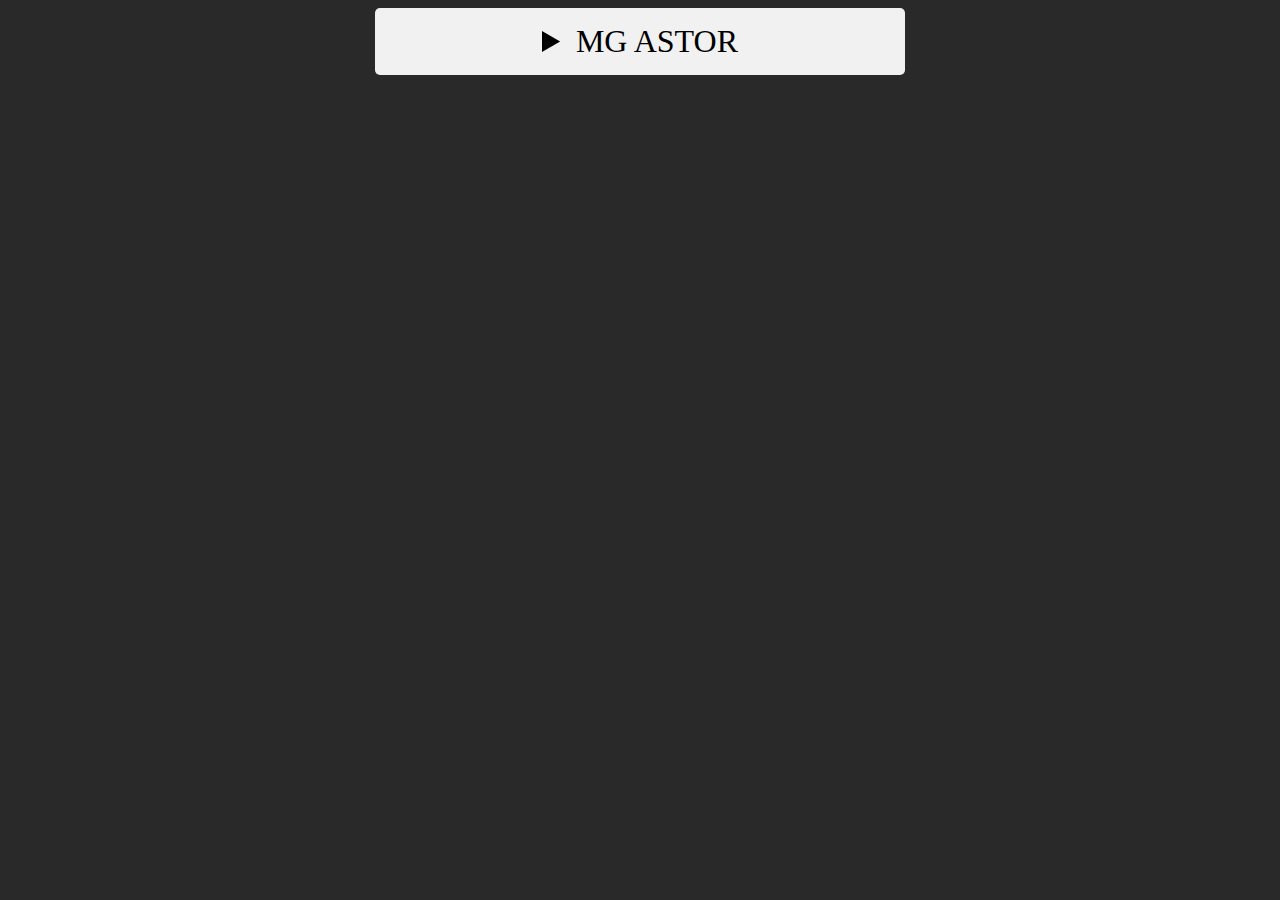
<file: astor.html>
<!DOCTYPE html>
<html lang="en">
<head>
    <meta charset="UTF-8">
    <meta name="viewport" content="width=device-width, initial-scale=1.0">
    <title>Astor</title>
    <link rel="stylesheet" href="style.css">
</head>
<body>
    <details id="vehicle"> <summary id="main" >MG ASTOR</summary>
        <details>
         <summary id="seats">Manual Transmission</summary>
        
         <details id="sub">
     
             <summary id="sub">Sprint 1.5L Petrol MT</summary>
             <table><tr>
                 <th>Ex.Showroom Price</th> <th>9,98,000</th></tr>
                 <tr><th>TCS (1%of Ex·Showroom Price)</th>  <th>0</th></tr>
                  <tr><th>Road Tax</th> <th>1,34,740</th></tr>
                 <tr> <th>Fastag Charges</th> <th>700</th></tr>
                 <tr><th>one Year Insurance (Secure elite)</th><th>46238</th></tr>
                 <tr><th>Essential Kit</th> <th>11750</th></tr>
                 <tr><th>Value added service charges </th><th> 15500</th></tr>
                 <tr><th>On Road Price </th> <th>12,06,928</th></tr>
                 </table>
             
         </details>
         <br>
         <details id="sub">
             <summary id="sub">Shine 1.5L Petrol MT</summary>
             <table><tr>
                 <th>Ex.Showroom Price</th> <th>11,79,800</th></tr>
                 <tr><th>TCS (1%of Ex·Showroom Price)</th>  <th>11,798</th></tr>
                  <tr><th>Road Tax</th> <th>1,81,970</th></tr>
                 <tr> <th>Fastag Charges</th> <th>700</th></tr>
                 <tr><th>One Year Insurance (Secure elite)</th><th>51,707</th></tr>
                 <tr><th>Essential Kit</th> <th>11750</th></tr>
                 <tr><th>Value added service charges </th><th> 15500</th></tr>
                 <tr><th>On Road Price </th> <th>14,53,225</th></tr>
                 </table>
            
         </details> <br>
         <details id="sub">
             <summary id="sub">Select 1.5L Petrol MT</summary>
             <table><tr>
             <th>Ex.Showroom Price</th> <th>13,10,800</th></tr>
             <tr><th>TCS (1%of Ex·Showroom Price)</th>  <th>13108</th></tr>
              <tr><th>Road Tax</th> <th>2,01,620</th></tr>
             <tr> <th>Fastag Charges</th> <th>700</th></tr>
             <tr><th>One Year insurance (Secure elite)</th><th>55649</th></tr>
             <tr><th>Essential Kit</th> <th>11750</th></tr>
             <tr><th>Value added service charges </th><th> 15500</th></tr>
             <tr><th>On Road Price </th> <th>16,09,127</th></tr>
             </table>
     </details>
     <br>
     <details id="sub">
         <summary id="sub">Sharp Pro 1.5L Petrol MT</summary>
         <table>
             <tr>
                 <th>Ex.Showroom Price</th>
                 <th>14,75,800</th>
             
             </tr>
             <tr>
                 <th>TCS (1% of Ex·Showroom Price)</th>
                 <th>14,758</th>
             
             </tr>
             <tr>
                 <th>Road Tax</th>
                 <th>2,26,370</th>
             </tr>
             <tr>
                 <th>
                  Fastag Charges
                 </th>
                 <th>700</th>
             </tr>
             <tr>
                 <th>One Year Insurance (Secure elite)</th>
                 <th>60,615</th>
             </tr>
             <tr>
                 <th>Essential Kit</th>
                 <th>11,750</th>
             </tr>
             <tr>
                 <th> Value added service charges </th>
                 <th>15,500</th>
             </tr>
             <tr>
                 <th>On Road Price</th>
                 <th>18,05,493</th>
             </tr>
         </table>
         </details><br>
         
     <details id="sub">
         <summary id="sub">Sharp Pro 1.5L Petrol MT DT</summary>
         <table><tr>
         <th>Ex.Showroom Price</th> <th>14,95,800</th></tr>
         <tr><th>TCS (1%of Ex·Showroom Price)</th>  <th>14,958</th></tr>
          <tr><th>Road Tax</th> <th>2,29,370</th></tr>
         <tr> <th>Fastag Charges</th> <th>700</th></tr>
         <tr><th>One Year insurance (Secure elite)</th><th>61,215</th></tr>
         <tr><th>Essential Kit</th> <th>11750</th></tr>
         <tr><th>Value added service charges </th><th> 15500</th></tr>
         <tr><th>On Road Price </th> <th>18,29,293</th></tr>
         </table>
     </details>
     
         </details><br>
         <details>
             <summary id="seats">CVT</summary>
             <details id="ptrmt">
                 <summary id="sub">Select 1.5L Petrol CVT</summary>
                 <table><tr>
                     <th>Ex.Showroom Price</th> <th>14,11,800</th></tr>
                     <tr><th>TCS (1% of Ex·Showroom Price)</th>  <th>14,118</th></tr>
                      <tr><th>Road Tax</th> <th>2,16,770</th></tr>
                     <tr> <th>Fastag Charges</th> <th>700</th></tr>
                     <tr><th>One Year Insurance (Secure elite)</th><th>58,689</th></tr>
                     <tr><th>Essential Kit</th> <th>11750</th></tr>
                     <tr><th>Value added Service Charges</th><th>15500</th></tr>
                     <tr><th>On Road Price</th> <th>17,29,327</th></tr>
             </table>
             </details> <br>
            
         <details id="sub">
             <summary id="sub">Sharp Pro 1.5L Petrol CVT</summary>
             <table><tr>
                 <th>Ex.Showroom Price</th> <th>15,99,800</th></tr>
                 <tr><th>TCS (1% of Ex·Showroom Price)</th>  <th>15,998</th></tr>
                  <tr><th>Road Tax</th> <th>2,76,966</th></tr>
                 <tr> <th>Fastag Charges</th> <th>700</th></tr>
                 <tr><th>One Year Insurance (Secure elite)</th><th>64,342</th></tr>
                 <tr><th>Essential Kit</th> <th>11,750</th></tr>
                 <tr><th>Value added Service Charges</th><th>15,500</th></tr>
                 <tr><th>On Road Price</th> <th>19,85,056</th></tr>
                 </table>
         </details><br>
         <details id="sub">
             <summary id="sub">Sharp Pro 1.5L Petrol CVT DT</summary>
             <table><tr>
                 <th>Ex.Showroom Price</th> <th>16,19,800</th></tr>
                 <tr><th>TCS (1% of Ex·Showroom Price)</th>  <th>16,198</th></tr>
                  <tr><th>Road Tax</th> <th>2,80,366</th></tr>
                 <tr> <th>Fastag Charges</th> <th>700</th></tr>
                 <tr><th>One Year Insurance (Secure elite)</th><th>64,944</th></tr>
                 <tr><th>Essential Kit</th> <th>11,750</th></tr>
                 <tr><th>Value added Service Charges</th><th>15,500</th></tr>
                 <tr><th>On Road Price</th> <th>20,09,258</th></tr>
                 </table>
         </details> <br>
         <details id="sub">
             <summary id="sub">Savvy Pro 1.5L Petrol CVT</summary>
             <table><tr>
                 <th>Ex.Showroom Price</th> <th>16,94,800</th></tr>
                 <tr><th>TCS (1% of Ex·Showroom Price)</th>  <th>16,948</th></tr>
                  <tr><th>Road Tax</th> <th>2,93,116</th></tr>
                 <tr> <th>Fastag Charges</th> <th>700</th></tr>
                 <tr><th>One Year Insurance (Secure elite)</th><th>67,097</th></tr>
                 <tr><th>Essential Kit</th> <th>11,750</th></tr>
                 <tr><th>Value added Service Charges</th><th>15,500</th></tr>
                 <tr><th>On Road Price</th> <th>20,99,911</th></tr>
                 </table>
         </details> <br>
         <details id="sub">
             <summary id="sub">Savvy Pro 1.5L Petrol CVT DT</summary>
             <table><tr>
                 <th>Ex.Showroom Price</th> <th>17,14,800</th></tr>
                 <tr><th>TCS (1% of Ex·Showroom Price)</th>  <th>17,148</th></tr>
                  <tr><th>Road Tax</th> <th>2,96,516</th></tr>
                 <tr> <th>Fastag Charges</th> <th>700</th></tr>
                 <tr><th>One Year Insurance (Secure elite)</th><th>67,523</th></tr>
                 <tr><th>Essential Kit</th> <th>11,750</th></tr>
                 <tr><th>Value added Service Charges</th><th>15,500</th></tr>
                 <tr><th>On Road Price</th> <th>21,23,937</th></tr>
                 </table>
         </details> <br>
         <details id="sub">
             <summary id="sub">Savvy Pro Red Interior 1.5L Petrol CVT</summary>
             <table><tr>
                 <th>Ex.Showroom Price</th> <th>17,04,800</th></tr>
                 <tr><th>TCS (1% of Ex·Showroom Price)</th>  <th>17,048</th></tr>
                  <tr><th>Road Tax</th> <th>2,94,816</th></tr>
                 <tr> <th>Fastag Charges</th> <th>700</th></tr>
                 <tr><th>One Year Insurance (Secure elite)</th><th>67,203</th></tr>
                 <tr><th>Essential Kit</th> <th>11,750</th></tr>
                 <tr><th>Value added Service Charges</th><th>15,500</th></tr>
                 <tr><th>On Road Price</th> <th>21,11,817</th></tr>
                 </table>
         </details> <br>
         <details id="sub">
             <summary id="sub">Savvy Pro Red Interior 1.5L Petrol CVT DT</summary>
             <table><tr>
                 <th>Ex.Showroom Price</th> <th>17,24,800</th></tr>
                 <tr><th>TCS (1% of Ex·Showroom Price)</th>  <th>17,248</th></tr>
                  <tr><th>Road Tax</th> <th>2,98,216</th></tr>
                 <tr> <th>Fastag Charges</th> <th>700</th></tr>
                 <tr><th>One Year Insurance (Secure elite)</th><th>68,103</th></tr>
                 <tr><th>Essential Kit</th> <th>11,750</th></tr>
                 <tr><th>Value added Service Charges</th><th>15,500</th></tr>
                 <tr><th>On Road Price</th> <th>21,36,317</th></tr>
                 </table>
         </details> <br>
         
     </details>   
    </details>
   
</body>
</html>
</file>
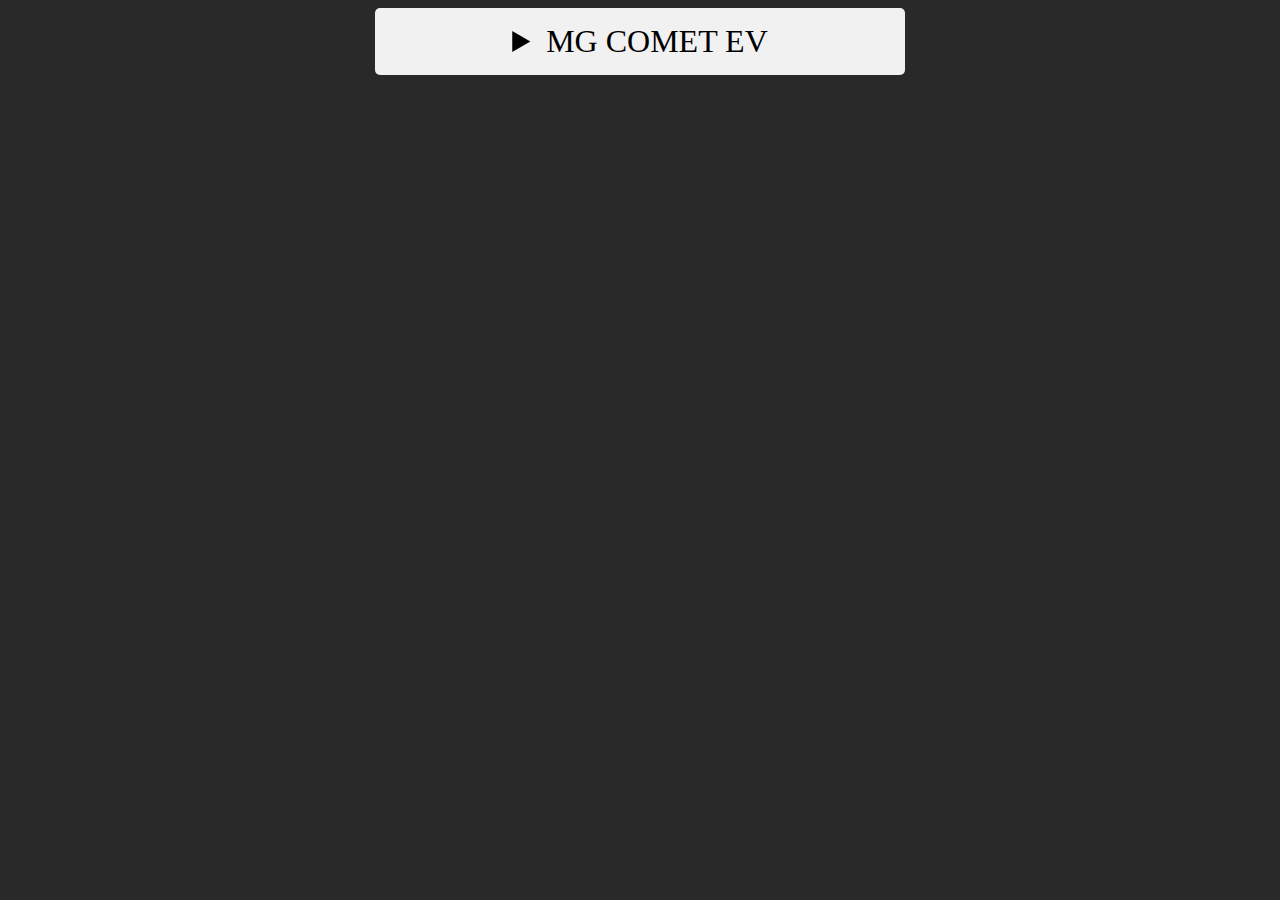
<file: comet.html>
<!DOCTYPE html>
<html lang="en">
<head>
    <meta charset="UTF-8">
    <meta name="viewport" content="width=device-width, initial-scale=1.0">
    <title>Comet</title>
    <link rel="stylesheet" href="style.css">
</head>
<body>
    <details id="vehicle"> 
        <summary id="main">MG COMET EV</summary>
        <details>
            <summary id="seats">Comet.Ev</summary>
            
            <details id="sub">
                <summary id="sub">Executive</summary>
                <table>
                    <tr><th>Ex.Showroom Price</th> <th>6,98,800</th></tr>
                    <tr><th>TCS (1% of Ex·Showroom Price)</th>  <th>0</th></tr>
                    <tr><th>Road Tax</th> <th>39,940</th></tr>
                    <tr> <th>Fastag Charges</th> <th>700</th></tr>
                    <tr><th>One Year Insurance (Secure elite)</th><th>47,138</th></tr>
                    <tr><th>Essential Kit</th> <th>12,500</th></tr>
                    <tr><th>Value added service charges </th><th> 12,500</th></tr>
                    <tr><th>On Road Price </th> <th>8,11,578</th></tr>
                </table>
            </details>
            
            <details id="sub">
                <summary id="sub">Excite</summary>
                <table>
                    <tr><th>Ex.Showroom Price</th> <th>7,98,000</th></tr>
                    <tr><th>TCS (1% of Ex·Showroom Price)</th>  <th>0</th></tr>
                    <tr><th>Road Tax</th> <th>44,900</th></tr>
                    <tr> <th>Fastag Charges</th> <th>700</th></tr>
                    <tr><th>One Year Insurance (Secure elite)</th><th>51,356</th></tr>
                    <tr><th>Essential Kit</th> <th>12,500</th></tr>
                    <tr><th>Value added service charges </th><th> 12,500</th></tr>
                    <tr><th>On Road Price </th> <th>9,19,956</th></tr>
                </table>
            </details>
            
            <details id="sub">
                <summary id="sub">Excite FC</summary>
                <table>
                    <tr><th>Ex.Showroom Price</th> <th>8,44,800</th></tr>
                    <tr><th>TCS (1% of Ex·Showroom Price)</th>  <th>0</th></tr>
                    <tr><th>Road Tax</th> <th>47,240</th></tr>
                    <tr> <th>Fastag Charges</th> <th>700</th></tr>
                    <tr><th>One Year Insurance (Secure elite)</th><th>54,600</th></tr>
                    <tr><th>Essential Kit</th> <th>12,500</th></tr>
                    <tr><th>Value added service charges </th><th> 12,500</th></tr>
                    <tr><th>On Road Price </th> <th>9,72,340</th></tr>
                </table>
            </details>
            
            <details id="sub">
                <summary id="sub">Exclusive</summary>
                <table>
                    <tr><th>Ex.Showroom Price</th> <th>8,99,800</th></tr>
                    <tr><th>TCS (1% of Ex·Showroom Price)</th>  <th>0</th></tr>
                    <tr><th>Road Tax</th> <th>49,990</th></tr>
                    <tr> <th>Fastag Charges</th> <th>700</th></tr>
                    <tr><th>One Year Insurance (Secure elite)</th><th>57,234</th></tr>
                    <tr><th>Essential Kit</th> <th>12,500</th></tr>
                    <tr><th>Value added service charges </th><th> 12,500</th></tr>
                    <tr><th>On Road Price </th> <th>10,32,724</th></tr>
                </table>
            </details>
            
            <details id="sub">
                <summary id="sub">Exclusive DT</summary>
                <table>
                    <tr><th>Ex.Showroom Price</th> <th>9,19,800</th></tr>
                    <tr><th>TCS (1% of Ex·Showroom Price)</th>  <th>0</th></tr>
                    <tr><th>Road Tax</th> <th>50,990</th></tr>
                    <tr> <th>Fastag Charges</th> <th>700</th></tr>
                    <tr><th>One Year Insurance (Secure elite)</th><th>58,193</th></tr>
                    <tr><th>Essential Kit</th> <th>12,500</th></tr>
                    <tr><th>Value added service charges </th><th> 12,500</th></tr>
                    <tr><th>On Road Price </th> <th>10,54,683</th></tr>
                </table>
            </details>
            
            <details id="sub">
                <summary id="sub">Exclusive FC</summary>
                <table>
                    <tr><th>Ex.Showroom Price</th> <th>9,36,800</th></tr>
                    <tr><th>TCS (1% of Ex·Showroom Price)</th>  <th>0</th></tr>
                    <tr><th>Road Tax</th> <th>51,840</th></tr>
                    <tr> <th>Fastag Charges</th> <th>700</th></tr>
                    <tr><th>One Year Insurance (Secure elite)</th><th>59,004</th></tr>
                    <tr><th>Essential Kit</th> <th>12,500</th></tr>
                    <tr><th>Value added service charges </th><th> 12,500</th></tr>
                    <tr><th>On Road Price </th> <th>10,73,344</th></tr>
                </table>
            </details>
            
            <details id="sub">
                <summary id="sub">Exclusive FC DT</summary>
                <table>
                    <tr><th>Ex.Showroom Price</th> <th>9,56,800</th></tr>
                    <tr><th>TCS (1% of Ex·Showroom Price)</th>  <th>0</th></tr>
                    <tr><th>Road Tax</th> <th>52,840</th></tr>
                    <tr> <th>Fastag Charges</th> <th>700</th></tr>
                    <tr><th>One Year Insurance (Secure elite)</th><th>59,431</th></tr>
                    <tr><th>Essential Kit</th> <th>12,500</th></tr>
                    <tr><th>Value added service charges </th><th> 12,500</th></tr>
                    <tr><th>On Road Price </th> <th>10,94,771</th></tr>
                </table>
            </details>
            
        </details>
    </details>
    
</body>
</html>
</file>
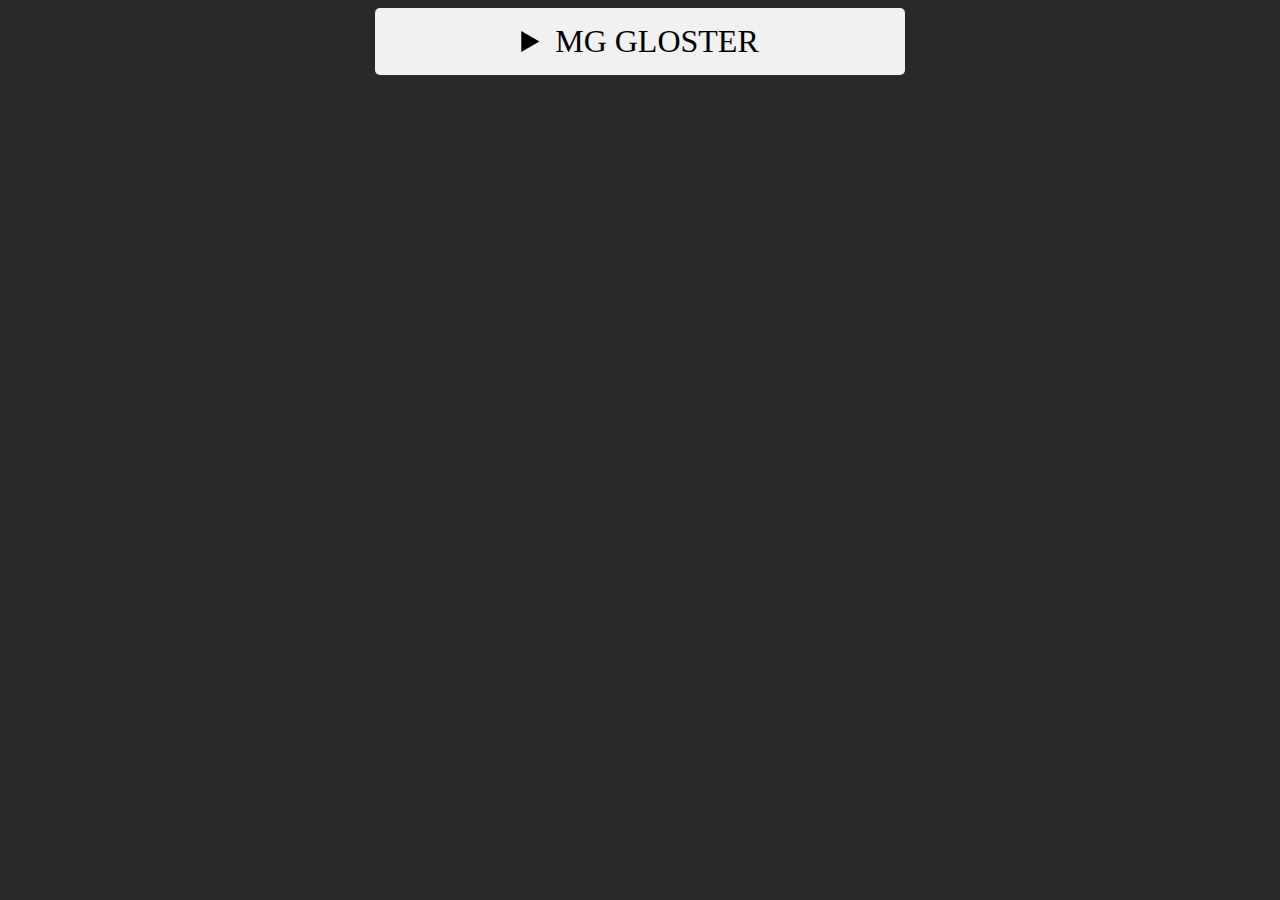
<file: gloster.html>
<!DOCTYPE html>
<html lang="en">
<head>
    <meta charset="UTF-8">
    <meta name="viewport" content="width=device-width, initial-scale=1.0">
    <title>Gloster</title>
    <link rel="stylesheet" href="style.css">
</head>
<body>
    <details id="vehicle">
        <summary id="main">MG GLOSTER</summary>
        <details>
            <summary id="seats">2WD RDE</summary>
            <details id="sub">
                <summary id="sub">Sharp 7S</summary>
                <table>
                    <tr><th>Ex. Showroom Price</th><th>38,79,800</th></tr>
                    <tr><th>TCS (1% of Ex. Showroom Price)</th><th>38,798</th></tr>
                    <tr><th>Road Tax</th><th>8,58,556</th></tr>
                    <tr><th>Fastag Charges</th><th>700</th></tr>
                    <tr><th>1Yr Insurance (Secure Elite)</th><th>1,29,506</th></tr>
                    <tr><th>Value Added Service Charges</th><th>12,500</th></tr>
                    <tr><th>Essential Kit</th><th>16,816</th></tr>
                    <tr><th>On Road Price</th><th>49,36,676</th></tr>
                    <tr><th>AMC (Classic)</th><th>43,000</th></tr>
                </table>
            </details>
            <details id="sub">
                <summary id="sub">Savvy 6S</summary>
                <table>
                    <tr><th>Ex. Showroom Price</th><th>40,33,800</th></tr>
                    <tr><th>TCS (1% of Ex. Showroom Price)</th><th>40,338</th></tr>
                    <tr><th>Road Tax</th><th>8,92,436</th></tr>
                    <tr><th>Fastag Charges</th><th>700</th></tr>
                    <tr><th>1Yr Insurance (Secure Elite)</th><th>1,32,312</th></tr>
                    <tr><th>Value Added Service Charges</th><th>12,500</th></tr>
                    <tr><th>Essential Kit</th><th>16,816</th></tr>
                    <tr><th>On Road Price</th><th>51,28,902</th></tr>
                    <tr><th>AMC (Classic)</th><th>43,000</th></tr>
                </table>
            </details>
            <details id="sub">
                <summary id="sub">Savvy 7S</summary>
                <table>
                    <tr><th>Ex. Showroom Price</th><th>40,33,800</th></tr>
                    <tr><th>TCS (1% of Ex. Showroom Price)</th><th>40,338</th></tr>
                    <tr><th>Road Tax</th><th>8,92,436</th></tr>
                    <tr><th>Fastag Charges</th><th>700</th></tr>
                    <tr><th>1Yr Insurance (Secure Elite)</th><th>1,33,374</th></tr>
                    <tr><th>Value Added Service Charges</th><th>12,500</th></tr>
                    <tr><th>Essential Kit</th><th>16,816</th></tr>
                    <tr><th>On Road Price</th><th>51,29,964</th></tr>
                    <tr><th>AMC (Classic)</th><th>43,000</th></tr>
                </table>
            </details>
        </details>
        <details>
            <summary id="seats">4WD RDE</summary>
            <details id="sub">
                <summary id="sub">Savvy 6S</summary>
                <table>
                    <tr><th>Ex. Showroom Price</th><th>43,15,800</th></tr>
                    <tr><th>TCS (1% of Ex. Showroom Price)</th><th>43,158</th></tr>
                    <tr><th>Road Tax</th><th>9,54,476</th></tr>
                    <tr><th>Fastag Charges</th><th>700</th></tr>
                    <tr><th>1Yr Insurance (Secure Elite)</th><th>1,40,273</th></tr>
                    <tr><th>Value Added Service Charges</th><th>12,500</th></tr>
                    <tr><th>Essential Kit</th><th>16,816</th></tr>
                    <tr><th>On Road Price</th><th>54,83,723</th></tr>
                    <tr><th>AMC (Classic)</th><th>43,000</th></tr>
                </table>
            </details>
            <details id="sub">
                <summary id="sub">Savvy 7S</summary>
                <table>
                    <tr><th>Ex. Showroom Price</th><th>43,15,800</th></tr>
                    <tr><th>TCS (1% of Ex. Showroom Price)</th><th>43,158</th></tr>
                    <tr><th>Road Tax</th><th>9,54,476</th></tr>
                    <tr><th>Fastag Charges</th><th>700</th></tr>
                    <tr><th>1Yr Insurance (Secure Elite)</th><th>1,41,335</th></tr>
                    <tr><th>Value Added Service Charges</th><th>12,500</th></tr>
                    <tr><th>Essential Kit</th><th>16,816</th></tr>
                    <tr><th>On Road Price</th><th>54,84,785</th></tr>
                    <tr><th>AMC (Classic)</th><th>43,000</th></tr>
                </table>
            </details>
        </details>
        <details>
            <summary id="seats">Gloster Black Storm Edition</summary>
            <details id="sub">
                <summary id="sub">Diesel 2W Savvy 6S</summary>
                <table>
                    <tr><th>Ex. Showroom Price</th><th>41,04,800</th></tr>
                    <tr><th>TCS (1% of Ex. Showroom Price)</th><th>41,048</th></tr>
                    <tr><th>Road Tax</th><th>9,08,056</th></tr>
                    <tr><th>Fastag Charges</th><th>700</th></tr>
                    <tr><th>1Yr Insurance (Secure Elite)</th><th>1,34,975</th></tr>
                    <tr><th>Value Added Service Charges</th><th>12,500</th></tr>
                    <tr><th>Essential Kit</th><th>16,816</th></tr>
                    <tr><th>On Road Price</th><th>52,18,895</th></tr>
                    <tr><th>AMC (Classic)</th><th>43,000</th></tr>
                </table>
            </details>
            <details id="sub">
                <summary id="sub">Diesel 2W Savvy 7S</summary>
                <table>
                    <tr><th>Ex. Showroom Price</th><th>41,04,800</th></tr>
                    <tr><th>TCS (1% of Ex. Showroom Price)</th><th>41,048</th></tr>
                    <tr><th>Road Tax</th><th>9,08,056</th></tr>
                    <tr><th>Fastag Charges</th><th>700</th></tr>
                    <tr><th>1Yr Insurance (Secure Elite)</th><th>1,36,037</th></tr>
                    <tr><th>Value Added Service Charges</th><th>12,500</th></tr>
                    <tr><th>Essential Kit</th><th>16,816</th></tr>
                    <tr><th>On Road Price</th><th>52,19,957</th></tr>
                    <tr><th>AMC (Classic)</th><th>43,000</th></tr>
                </table>
            </details>
            <details id="sub">
                <summary id="sub">Diesel 4W Savvy 6S</summary>
                <table>
                    <tr><th>Ex. Showroom Price</th><th>43,86,800</th></tr>
                    <tr><th>TCS (1% of Ex. Showroom Price)</th><th>43,868</th></tr>
                    <tr><th>Road Tax</th><th>9,70,096</th></tr>
                    <tr><th>Fastag Charges</th><th>700</th></tr>
                    <tr><th>1Yr Insurance (Secure Elite)</th><th>1,41,166</th></tr>
                    <tr><th>Value Added Service Charges</th><th>12,500</th></tr>
                    <tr><th>Essential Kit</th><th>16,816</th></tr>
                    <tr><th>On Road Price</th><th>55,71,946</th></tr>
                    <tr><th>AMC (Classic)</th><th>43,000</th></tr>
                </table>
            </details>
            <details id="sub">
                <summary id="sub">Diesel 4W Savvy 7S</summary>
                <table>
                    <tr><th>Ex. Showroom Price</th><th>43,86,800</th></tr>
                    <tr><th>TCS (1% of Ex. Showroom Price)</th><th>43,868</th></tr>
                    <tr><th>Road Tax</th><th>9,70,096</th></tr>
                    <tr><th>Fastag Charges</th><th>700</th></tr>
                    <tr><th>1Yr Insurance (Secure Elite)</th><th>1,42,228</th></tr>
                    <tr><th>Value Added Service Charges</th><th>12,500</th></tr>
                    <tr><th>Essential Kit</th><th>16,816</th></tr>
                    <tr><th>On Road Price</th><th>55,73,008</th></tr>
                    <tr><th>AMC (Classic)</th><th>43,000</th></tr>
                </table>
            </details>
        </details>
        <details>
            <summary id="seats">Gloster Desert & Snowstorm Edition</summary>
            <details id="sub">
                <summary id="sub">Diesel 2W Savvy 6S Desert Storm</summary>
                <table>
                    <tr><th>Ex. Showroom Price</th><th>41,04,800</th></tr>
                    <tr><th>TCS (1% of Ex. Showroom Price)</th><th>41,048</th></tr>
                    <tr><th>Road Tax</th><th>9,08,056</th></tr>
                    <tr><th>Fastag Charges</th><th>700</th></tr>
                    <tr><th>1Yr Insurance (Secure Elite)</th><th>1,33,556</th></tr>
                    <tr><th>Value Added Service Charges</th><th>12,500</th></tr>
                    <tr><th>Essential Kit</th><th>16,816</th></tr>
                    <tr><th>On Road Price</th><th>52,17,476</th></tr>
                    <tr><th>AMC (Classic)</th><th>43,000</th></tr>
                </table>
            </details>
            <details id="sub">
                <summary id="sub">Diesel 2W Savvy 7S Desert Storm</summary>
                <table>
                    <tr><th>Ex. Showroom Price</th><th>41,04,800</th></tr>
                    <tr><th>TCS (1% of Ex. Showroom Price)</th><th>41,048</th></tr>
                    <tr><th>Road Tax</th><th>9,08,056</th></tr>
                    <tr><th>Fastag Charges</th><th>700</th></tr>
                    <tr><th>1Yr Insurance (Secure Elite)</th><th>1,33,732</th></tr>
                    <tr><th>Value Added Service Charges</th><th>12,500</th></tr>
                    <tr><th>Essential Kit</th><th>16,816</th></tr>
                    <tr><th>On Road Price</th><th>52,17,652</th></tr>
                    <tr><th>AMC (Classic)</th><th>43,000</th></tr>
                </table>
            </details>
            <details id="sub">
                <summary id="sub">Diesel 2W Savvy 7S Snow Storm</summary>
                <table>
                    <tr><th>Ex. Showroom Price</th><th>41,04,800</th></tr>
                    <tr><th>TCS (1% of Ex. Showroom Price)</th><th>41,048</th></tr>
                    <tr><th>Road Tax</th><th>9,08,056</th></tr>
                    <tr><th>Fastag Charges</th><th>700</th></tr>
                    <tr><th>1Yr Insurance (Secure Elite)</th><th>1,33,732</th></tr>
                    <tr><th>Value Added Service Charges</th><th>12,500</th></tr>
                    <tr><th>Essential Kit</th><th>16,816</th></tr>
                    <tr><th>On Road Price</th><th>52,17,652</th></tr>
                    <tr><th>AMC (Classic)</th><th>43,000</th></tr>
                </table>
            </details>
            <details id="sub">
                <summary id="sub">Diesel 4W Savvy 6S Desert Storm</summary>
                <table>
                    <tr><th>Ex. Showroom Price</th><th>43,86,800</th></tr>
                    <tr><th>TCS (1% of Ex. Showroom Price)</th><th>43,868</th></tr>
                    <tr><th>Road Tax</th><th>9,70,096</th></tr>
                    <tr><th>Fastag Charges</th><th>700</th></tr>
                    <tr><th>1Yr Insurance (Secure Elite)</th><th>1,41,698</th></tr>
                    <tr><th>Value Added Service Charges</th><th>12,500</th></tr>
                    <tr><th>Essential Kit</th><th>16,816</th></tr>
                    <tr><th>On Road Price</th><th>55,72,478</th></tr>
                    <tr><th>AMC (Classic)</th><th>43,000</th></tr>
                </table>
            </details>
            <details id="sub">
                <summary id="sub">Diesel 4W Savvy 7S Desert Storm</summary>
                <table>
                    <tr><th>Ex. Showroom Price</th><th>43,86,800</th></tr>
                    <tr><th>TCS (1% of Ex. Showroom Price)</th><th>43,868</th></tr>
                    <tr><th>Road Tax</th><th>9,70,096</th></tr>
                    <tr><th>Fastag Charges</th><th>700</th></tr>
                    <tr><th>1Yr Insurance (Secure Elite)</th><th>1,41,874</th></tr>
                    <tr><th>Value Added Service Charges</th><th>12,500</th></tr>
                    <tr><th>Essential Kit</th><th>16,816</th></tr>
                    <tr><th>On Road Price</th><th>55,72,654</th></tr>
                    <tr><th>AMC (Classic)</th><th>43,000</th></tr>
                </table>
            </details>
            <details id="sub">
                <summary id="sub">Diesel 4W Savvy 7S Snow Storm</summary>
                <table>
                    <tr><th>Ex. Showroom Price</th><th>43,86,800</th></tr>
                    <tr><th>TCS (1% of Ex. Showroom Price)</th><th>43,868</th></tr>
                    <tr><th>Road Tax</th><th>9,70,096</th></tr>
                    <tr><th>Fastag Charges</th><th>700</th></tr>
                    <tr><th>1Yr Insurance (Secure Elite)</th><th>1,41,874</th></tr>
                    <tr><th>Value Added Service Charges</th><th>12,500</th></tr>
                    <tr><th>Essential Kit</th><th>16,816</th></tr>
                    <tr><th>On Road Price</th><th>55,72,654</th></tr>
                    <tr><th>AMC (Classic)</th><th>43,000</th></tr>
                </table>
            </details>
        </details>
    </details>

</body>
</html>
</file>
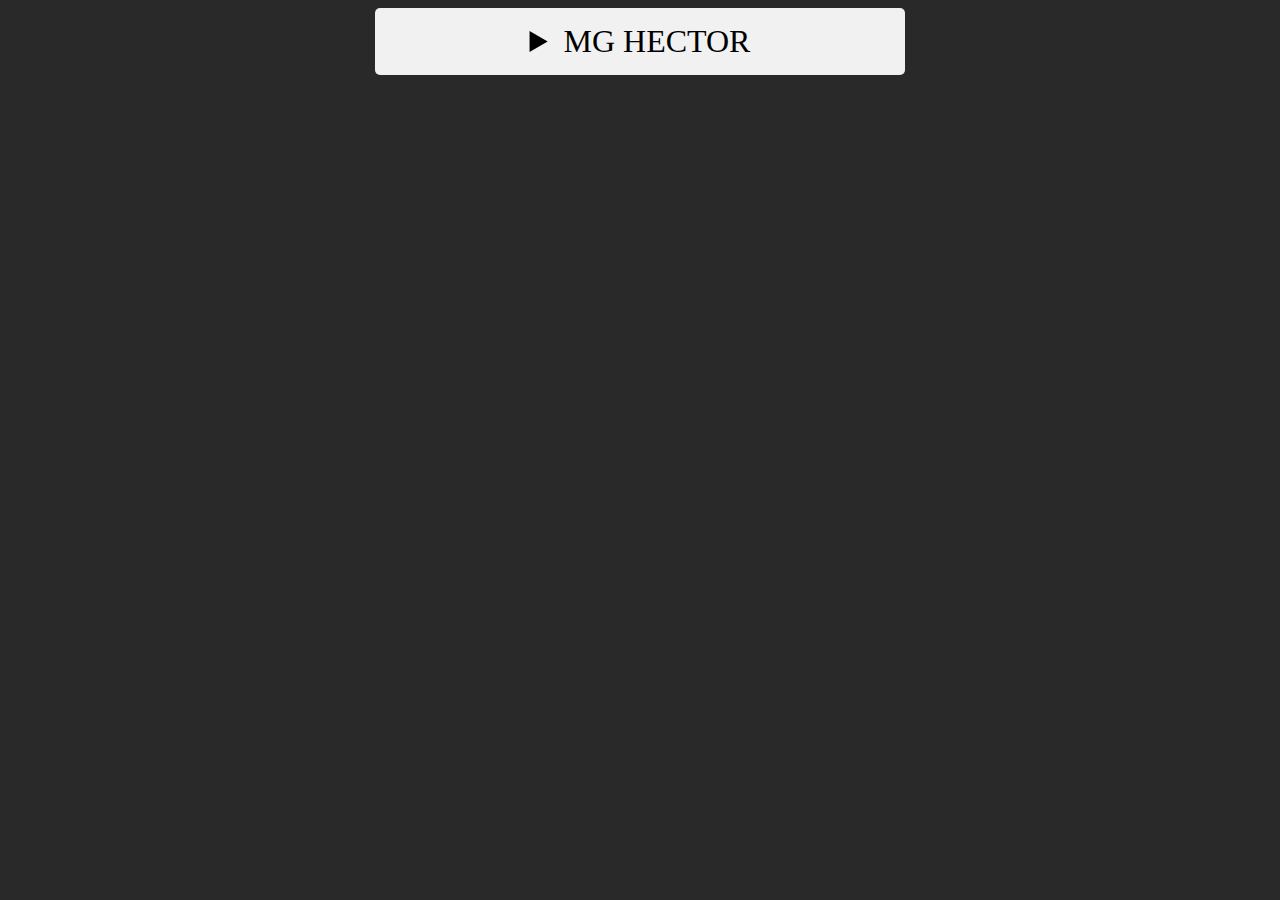
<file: hector.html>
<!DOCTYPE html>
<html lang="en">
<head>
    <meta charset="UTF-8">
    <meta name="viewport" content="width=device-width, initial-scale=1.0">
    <title>hector</title>
    <link rel="stylesheet" href="style.css">
    <link href="https://fonts.googleapis.com/css2?family=Oswald:wght@200..700&display=swap" rel="stylesheet">
    <link href="https://fonts.googleapis.com/css2?family=Josefin+Sans:ital,wght@0,100..700;1,100..700&family=Oswald:wght@200..700&display=swap" rel="stylesheet">
</head>
<body>
    <details id="vehicle">
        <summary id="main" >MG HECTOR</summary>
        <details>
            <summary id="seats">5 Seater</summary>
        
                <details id="ptrmt">
                    <summary>PETROL MT</summary><br> 
                    <details id="sub">

                        <summary>STYLE</summary>
                        <table><tr>
                            <th>Ex.Showroom Price</th> <th>13,98,800</th></tr>
                            <tr><th>TCS (1%of Ex·Showroom Price)</th>  <th>13,988</th></tr>
                             <tr><th>Road Tax</th> <th>2,14,820</th></tr>
                            <tr> <th>Fastag Charges</th> <th>700</th></tr>
                            <tr><th>one Year Insurance (Secure elite)</th><th>50,790</th></tr>
                            <tr><th>Essential Kit</th> <th>20,442</th></tr>
                            <tr><th>Value added service charges </th><th> 15500</th></tr>
                            <tr><th>On Road Price </th> <th>17,15,040</th></tr>
                            </table>
                        
                    </details>
                    <br>
                    <details id="sub">

                        <summary>SHINE PRO</summary>
                        <table><tr>
                            <th>Ex.Showroom Price</th> <th>16,15,800</th></tr>
                            <tr><th>TCS (1%of Ex·Showroom Price)</th>  <th>16,158</th></tr>
                             <tr><th>Road Tax</th> <th>2,79,686</th></tr>
                            <tr> <th>Fastag Charges</th> <th>700</th></tr>
                            <tr><th>one Year Insurance (Secure elite)</th><th>56,157</th></tr>
                            <tr><th>Essential Kit</th> <th>20,442</th></tr>
                            <tr><th>Value added service charges </th><th> 15,500</th></tr>
                            <tr><th>On Road Price </th> <th>20,04,443</th></tr>
                            </table>
                        
                    </details>
                    <br>
                    <details id="sub">

                        <summary>SELECT PRO</summary>
                        <table><tr>
                            <th>Ex.Showroom Price</th> <th>17,47,800</th></tr>
                            <tr><th>TCS (1%of Ex·Showroom Price)</th>  <th>17,478</th></tr>
                             <tr><th>Road Tax</th> <th>3,02,126</th></tr>
                            <tr> <th>Fastag Charges</th> <th>700</th></tr>
                            <tr><th>one Year Insurance (Secure elite)</th><th>59,418</th></tr>
                            <tr><th>Essential Kit</th> <th>20,442</th></tr>
                            <tr><th>Value added service charges </th><th> 15,500</th></tr>
                            <tr><th>On Road Price </th> <th>21,63,464</th></tr>
                            </table>
                        
                    </details>
                    <br>
                    <details id="sub">

                        <summary>SMART PRO</summary>
                        <table><tr>
                            <th>Ex.Showroom Price</th> <th>18,42,800</th></tr>
                            <tr><th>TCS (1%of Ex·Showroom Price)</th>  <th>18,428</th></tr>
                             <tr><th>Road Tax</th> <th>3,18,276</th></tr>
                            <tr> <th>Fastag Charges</th> <th>700</th></tr>
                            <tr><th>one Year Insurance (Secure elite)</th><th>61,765</th></tr>
                            <tr><th>Essential Kit</th> <th>20,442</th></tr>
                            <tr><th>Value added service charges </th><th> 15,500</th></tr>
                            <tr><th>On Road Price </th> <th>22,77,911</th></tr>
                            </table>
                        
                    </details>
                    <br>
                    <details id="sub">

                        <summary>SHARP PRO</summary>
                        <table><tr>
                            <th>Ex.Showroom Price</th> <th>19,89,800</th></tr>
                            <tr><th>TCS (1%of Ex·Showroom Price)</th>  <th>19,898</th></tr>
                             <tr><th>Road Tax</th> <th>3,43,266</th></tr>
                            <tr> <th>Fastag Charges</th> <th>700</th></tr>
                            <tr><th>one Year Insurance (Secure elite)</th><th>64,693</th></tr>
                            <tr><th>Essential Kit</th> <th>20,442</th></tr>
                            <tr><th>Value added service charges </th><th> 15,500</th></tr>
                            <tr><th>On Road Price </th> <th>24,54,299</th></tr>
                            </table>
                        
                    </details>
                    <br>
                    <details id="sub">

                        <summary>SHARP PRO DT</summary>
                        <table><tr>
                            <th>Ex.Showroom Price</th> <th>20,09,800</th></tr>
                            <tr><th>TCS (1%of Ex·Showroom Price)</th>  <th>20,098</th></tr>
                             <tr><th>Road Tax</th> <th>4,47,156</th></tr>
                            <tr> <th>Fastag Charges</th> <th>700</th></tr>
                            <tr><th>one Year Insurance (Secure elite)</th><th>65,894</th></tr>
                            <tr><th>Essential Kit</th> <th>20,442</th></tr>
                            <tr><th>Value added service charges </th><th> 15,500</th></tr>
                            <tr><th>On Road Price </th> <th>25,79,590</th></tr>
                            </table>
                        
                    </details>
                    <br>
                </details>
                <br>
                <details id="ptrmt">
                    <summary>PETROL CVT</summary><br>
                    <details id="sub">
                        <summary>SHINE PRO</summary>
                        <table><tr>
                            <th>Ex.Showroom Price</th> <th>17,16,800</th></tr>
                            <tr><th>TCS (1%of Ex·Showroom Price)</th>  <th>17,168</th></tr>
                             <tr><th>Road Tax</th> <th>2,96,856</th></tr>
                            <tr> <th>Fastag Charges</th> <th>700</th></tr>
                            <tr><th>One Year Insurance (Secure elite)</th><th>58,651</th></tr>
                            <tr><th>Essential Kit</th> <th>20,442</th></tr>
                            <tr><th>Value added service charges </th><th> 15,500</th></tr>
                            <tr><th>On Road Price </th> <th>21,26,117</th></tr>
                            </table>
                    </details><br>
                    <details id="sub">
                        <summary>SELECT PRO</summary>
                        <table><tr>
                            <th>Ex.Showroom Price</th> <th>18,67,800</th></tr>
                            <tr><th>TCS (1%of Ex·Showroom Price)</th>  <th>18,678</th></tr>
                             <tr><th>Road Tax</th> <th>3,22,526</th></tr>
                            <tr> <th>Fastag Charges</th> <th>700</th></tr>
                            <tr><th>One Year Insurance (Secure elite)</th><th>62,386</th></tr>
                            <tr><th>Essential Kit</th> <th>20,442</th></tr>
                            <tr><th>Value added service charges </th><th> 15,500</th></tr>
                            <tr><th>On Road Price </th> <th>23,08,032</th></tr>
                            </table>
                    </details><br>
                    <details id="sub">
                        <summary>SHARP PRO</summary>
                        <table><tr>
                            <th>Ex.Showroom Price</th> <th>21,20,800</th></tr>
                            <tr><th>TCS (1%of Ex·Showroom Price)</th>  <th>21,208</th></tr>
                             <tr><th>Road Tax</th> <th>4,71,576</th></tr>
                            <tr> <th>Fastag Charges</th> <th>700</th></tr>
                            <tr><th>One Year Insurance (Secure elite)</th><th>68,639</th></tr>
                            <tr><th>Essential Kit</th> <th>20,442</th></tr>
                            <tr><th>Value added service charges </th><th> 15,500</th></tr>
                            <tr><th>On Road Price </th> <th>27,18,865</th></tr>
                            </table>
                    </details><br>
                    <details id="sub">
                        <summary>SHARP PRO DT</summary>
                        <table><tr>
                            <th>Ex.Showroom Price</th> <th>21,40,800</th></tr>
                            <tr><th>TCS (1%of Ex·Showroom Price)</th>  <th>21,408</th></tr>
                             <tr><th>Road Tax</th> <th>4,75,976</th></tr>
                            <tr> <th>Fastag Charges</th> <th>700</th></tr>
                            <tr><th>One Year Insurance (Secure elite)</th><th>68,422</th></tr>
                            <tr><th>Essential Kit</th> <th>20,442</th></tr>
                            <tr><th>Value added service charges </th><th> 15,500</th></tr>
                            <tr><th>On Road Price </th> <th>27,43,248</th></tr>
                            </table>
                    </details><br>
                    <details id="sub">
                        <summary>SAVVY PRO</summary>
                        <table><tr>
                            <th>Ex.Showroom Price</th> <th>22,16,800</th></tr>
                            <tr><th>TCS (1%of Ex·Showroom Price)</th>  <th>22,168</th></tr>
                             <tr><th>Road Tax</th> <th>4,92,696</th></tr>
                            <tr> <th>Fastag Charges</th> <th>700</th></tr>
                            <tr><th>One Year Insurance (Secure elite)</th><th>71,009</th></tr>
                            <tr><th>Essential Kit</th> <th>20,442</th></tr>
                            <tr><th>Value added service charges </th><th> 15,500</th></tr>
                            <tr><th>On Road Price </th> <th>28,39,315</th></tr>
                            </table>
                    </details><br>
                    <details id="sub">
                        <summary>SAVVY PRO DT</summary>
                        <table><tr>
                            <th>Ex.Showroom Price</th> <th>22,36,800</th></tr>
                            <tr><th>TCS (1%of Ex·Showroom Price)</th>  <th>22,368</th></tr>
                             <tr><th>Road Tax</th> <th>4,97,096</th></tr>
                            <tr> <th>Fastag Charges</th> <th>700</th></tr>
                            <tr><th>One Year Insurance (Secure elite)</th><th>71,504</th></tr>
                            <tr><th>Essential Kit</th> <th>20,442</th></tr>
                            <tr><th>Value added service charges </th><th> 15,500</th></tr>
                            <tr><th>On Road Price </th> <th>28,64,410</th></tr>
                            </table>
                    </details><br>
                </details><br>
                <details id="ptrmt">
                    <summary>DIESEL MT</summary>
                    <br>
            
                    <details id="sub">
                        <summary>SHINE</summary>
                        <table border="1">
                            <tr>
                                <th>Ex. Showroom Price</th>
                                <th>17,67,800</th>
                            </tr>
                            <tr>
                                <th>TCS (1% of Ex-Showroom Price)</th>
                                <th>17,678</th>
                            </tr>
                            <tr>
                                <th>Road Tax</th>
                                <th>3,05,526</th>
                            </tr>
                            <tr>
                                <th>Fastag Charges</th>
                                <th>700</th>
                            </tr>
                            <tr>
                                <th>1 Yr Insurance (Secure Elite)</th>
                                <th>78,036</th>
                            </tr>
                            <tr>
                                <th>Essential Kit</th>
                                <th>20,442</th>
                            </tr>
                            <tr>
                                <th>Value Added Service Charges</th>
                                <th>15,500</th>
                            </tr>
                            <tr>
                                <th>On Road Price</th>
                                <th>22,05,682</th>
                            </tr>
                        </table>
                    </details> <br>
            
                    <details id="sub">
                        <summary>SHINE PRO</summary>
                        <table border="1">
                            <tr>
                                <th>Ex. Showroom Price</th>
                                <th>17,87,800</th>
                            </tr>
                            <tr>
                                <th>TCS (1% of Ex-Showroom Price)</th>
                                <th>17,878</th>
                            </tr>
                            <tr>
                                <th>Road Tax</th>
                                <th>3,08,926</th>
                            </tr>
                            <tr>
                                <th>Fastag Charges</th>
                                <th>700</th>
                            </tr>
                            <tr>
                                <th>1 Yr Insurance (Secure Elite)</th>
                                <th>78,548</th>
                            </tr>
                            <tr>
                                <th>Essential Kit</th>
                                <th>20,442</th>
                            </tr>
                            <tr>
                                <th>Value Added Service Charges</th>
                                <th>15,500</th>
                            </tr>
                            <tr>
                                <th>On Road Price</th>
                                <th>22,29,794</th>
                            </tr>
                        </table>
                    </details> <br>
            
                    <details id="sub">
                        <summary>SELECT PRO</summary>
                        <table border="1">
                            <tr>
                                <th>Ex. Showroom Price</th>
                                <th>18,88,800</th>
                            </tr>
                            <tr>
                                <th>TCS (1% of Ex-Showroom Price)</th>
                                <th>18,888</th>
                            </tr>
                            <tr>
                                <th>Road Tax</th>
                                <th>3,26,096</th>
                            </tr>
                            <tr>
                                <th>Fastag Charges</th>
                                <th>700</th>
                            </tr>
                            <tr>
                                <th>1 Yr Insurance (Secure Elite)</th>
                                <th>81,142</th>
                            </tr>
                            <tr>
                                <th>Essential Kit</th>
                                <th>20,442</th>
                            </tr>
                            <tr>
                                <th>Value Added Service Charges</th>
                                <th>15,500</th>
                            </tr>
                            <tr>
                                <th>On Road Price</th>
                                <th>23,51,568</th>
                            </tr>
                        </table>
                    </details><br>
            
                    <details id="sub">
                        <summary>SMART</summary>
                        <table border="1">
                            <tr>
                                <th>Ex. Showroom Price</th>
                                <th>18,68,800</th>
                            </tr>
                            <tr>
                                <th>TCS (1% of Ex-Showroom Price)</th>
                                <th>18,688</th>
                            </tr>
                            <tr>
                                <th>Road Tax</th>
                                <th>3,22,696</th>
                            </tr>
                            <tr>
                                <th>Fastag Charges</th>
                                <th>700</th>
                            </tr>
                            <tr>
                                <th>1 Yr Insurance (Secure Elite)</th>
                                <th>80,628</th>
                            </tr>
                            <tr>
                                <th>Essential Kit</th>
                                <th>20,442</th>
                            </tr>
                            <tr>
                                <th>Value Added Service Charges</th>
                                <th>15,500</th>
                            </tr>
                            <tr>
                                <th>On Road Price</th>
                                <th>23,27,454</th>
                            </tr>
                        </table>
                    </details><br>
            
                    <details id="sub">
                        <summary>SMART PRO</summary>
                        <table border="1">
                            <tr>
                                <th>Ex. Showroom Price</th>
                                <th>19,99,800</th>
                            </tr>
                            <tr>
                                <th>TCS (1% of Ex-Showroom Price)</th>
                                <th>19,998</th>
                            </tr>
                            <tr>
                                <th>Road Tax</th>
                                <th>3,44,966</th>
                            </tr>
                            <tr>
                                <th>Fastag Charges</th>
                                <th>700</th>
                            </tr>
                            <tr>
                                <th>1 Yr Insurance (Secure Elite)</th>
                                <th>83,987</th>
                            </tr>
                            <tr>
                                <th>Essential Kit</th>
                                <th>20,442</th>
                            </tr>
                            <tr>
                                <th>Value Added Service Charges</th>
                                <th>15,500</th>
                            </tr>
                            <tr>
                                <th>On Road Price</th>
                                <th>24,85,393</th>
                            </tr>
                        </table>
                    </details><br>
            
                    <details id="sub">
                        <summary>SHARP PRO</summary>
                        <table border="1">
                            <tr>
                                <th>Ex. Showroom Price</th>
                                <th>21,91,800</th>
                            </tr>
                            <tr>
                                <th>TCS (1% of Ex-Showroom Price)</th>
                                <th>21,918</th>
                            </tr>
                            <tr>
                                <th>Road Tax</th>
                                <th>4,87,196</th>
                            </tr>
                            <tr>
                                <th>Fastag Charges</th>
                                <th>700</th>
                            </tr>
                            <tr>
                                <th>1 Yr Insurance (Secure Elite)</th>
                                <th>88,915</th>
                            </tr>
                            <tr>
                                <th>Essential Kit</th>
                                <th>20,442</th>
                            </tr>
                            <tr>
                                <th>Value Added Service Charges</th>
                                <th>15,500</th>
                            </tr>
                            <tr>
                                <th>On Road Price</th>
                                <th>28,26,471</th>
                            </tr>
                        </table>
                    </details><br>
            
                    <details id="sub">
                        <summary>SHARP PRO DT</summary>
                        <table border="1">
                            <tr>
                                <th>Ex. Showroom Price</th>
                                <th>22,11,800</th>
                            </tr>
                            <tr>
                                <th>TCS (1% of Ex-Showroom Price)</th>
                                <th>22,118</th>
                            </tr>
                            <tr>
                                <th>Road Tax</th>
                                <th>4,91,596</th>
                            </tr>
                            <tr>
                                <th>Fastag Charges</th>
                                <th>700</th>
                            </tr>
                            <tr>
                                <th>1 Yr Insurance (Secure Elite)</th>
                                <th>89,428</th>
                            </tr>
                            <tr>
                                <th>Essential Kit</th>
                                <th>20,442</th>
                            </tr>
                            <tr>
                                <th>Value Added Service Charges</th>
                                <th>15,500</th>
                            </tr>
                            <tr>
                                <th>On Road Price</th>
                                <th>28,51,584</th>
                            </tr>
                        </table>
                    </details>
                </details>
            </body>
        </details>
        <details>
            <summary id="seats">6 Seater</summary>
            
            <details>
                <summary id="ptrmt">PETROL MT</summary>
                <br>
                
                <details id="sub">
                    <summary id="sub">SHARP PRO (6 STR)</summary>
                    <table border="1">
                        <tr>
                            <th>Ex. Showroom Price</th>
                            <th>20,62,800</th>
                        </tr>
                        <tr>
                            <th>TCS (1% of Ex-Showroom Price)</th>
                            <th>20,628</th>
                        </tr>
                        <tr>
                            <th>Road Tax</th>
                            <th>4,58,816</th>
                        </tr>
                        <tr>
                            <th>Fastag Charges</th>
                            <th>700</th>
                        </tr>
                        <tr>
                            <th>1 Yr Insurance (Secure Elite)</th>
                            <th>67,381</th>
                        </tr>
                        <tr>
                            <th>Essential Kit</th>
                            <th>20,442</th>
                        </tr>
                        <tr>
                            <th>Value Added Service Charges</th>
                            <th>15,500</th>
                        </tr>
                        <tr>
                            <th>On Road Price</th>
                            <th>26,46,267</th>
                        </tr>
                    </table>
                </details>
                <br>
                <details id="sub">
                    <summary id="sub">SHARP PRO DT</summary>
                    <table border="1">
                        <tr>
                            <th>Ex. Showroom Price</th>
                            <th>20,82,800</th>
                        </tr>
                        <tr>
                            <th>TCS (1% of Ex-Showroom Price)</th>
                            <th>20,828</th>
                        </tr>
                        <tr>
                            <th>Road Tax</th>
                            <th>4,63,216</th>
                        </tr>
                        <tr>
                            <th>Fastag Charges</th>
                            <th>700</th>
                        </tr>
                        <tr>
                            <th>1 Yr Insurance (Secure Elite)</th>
                            <th>67,875</th>
                        </tr>
                        <tr>
                            <th>Essential Kit</th>
                            <th>20,442</th>
                        </tr>
                        <tr>
                            <th>Value Added Service Charges</th>
                            <th>15,500</th>
                        </tr>
                        <tr>
                            <th>On Road Price</th>
                            <th>26,71,361</th>
                        </tr>
                    </table>
                </details>
            </details>
            
            <details>
                <summary id="ptrmt">PETROL CVT</summary>
                <br>
                <details id="sub">
                    <summary id="sub">SHARP PRO (6 STR)</summary>
                    <table border="1">
                        <tr>
                            <th>Ex. Showroom Price</th>
                            <th>21,96,800</th>
                        </tr>
                        <tr>
                            <th>TCS (1% of Ex-Showroom Price)</th>
                            <th>21,968</th>
                        </tr>
                        <tr>
                            <th>Road Tax</th>
                            <th>4,88,296</th>
                        </tr>
                        <tr>
                            <th>Fastag Charges</th>
                            <th>700</th>
                        </tr>
                        <tr>
                            <th>1 Yr Insurance (Secure Elite)</th>
                            <th>70,692</th>
                        </tr>
                        <tr>
                            <th>Essential Kit</th>
                            <th>20,442</th>
                        </tr>
                        <tr>
                            <th>Value Added Service Charges</th>
                            <th>15,500</th>
                        </tr>
                        <tr>
                            <th>On Road Price</th>
                            <th>28,14,398</th>
                        </tr>
                    </table>
                </details>
                <br>
                <details id="sub">
                    <summary id="sub">SHARP PRO DT</summary>
                    <table border="1">
                        <tr>
                            <th>Ex. Showroom Price</th>
                            <th>22,16,800</th>
                        </tr>
                        <tr>
                            <th>TCS (1% of Ex-Showroom Price)</th>
                            <th>22,168</th>
                        </tr>
                        <tr>
                            <th>Road Tax</th>
                            <th>4,92,696</th>
                        </tr>
                        <tr>
                            <th>Fastag Charges</th>
                            <th>700</th>
                        </tr>
                        <tr>
                            <th>1 Yr Insurance (Secure Elite)</th>
                            <th>70,301</th>
                        </tr>
                        <tr>
                            <th>Essential Kit</th>
                            <th>20,442</th>
                        </tr>
                        <tr>
                            <th>Value Added Service Charges</th>
                            <th>15,500</th>
                        </tr>
                        <tr>
                            <th>On Road Price</th>
                            <th>28,38,607</th>
                        </tr>
                    </table>
                </details>
                <br>
                <details id="sub">
                    <summary id="sub">SAVVY PRO</summary>
                    <table border="1">
                        <tr>
                            <th>Ex. Showroom Price</th>
                            <th>22,92,800</th>
                        </tr>
                        <tr>
                            <th>TCS (1% of Ex-Showroom Price)</th>
                            <th>22,928</th>
                        </tr>
                        <tr>
                            <th>Road Tax</th>
                            <th>5,09,416</th>
                        </tr>
                        <tr>
                            <th>Fastag Charges</th>
                            <th>700</th>
                        </tr>
                        <tr>
                            <th>1 Yr Insurance (Secure Elite)</th>
                            <th>72,183</th>
                        </tr>
                        <tr>
                            <th>Essential Kit</th>
                            <th>20,442</th>
                        </tr>
                        <tr>
                            <th>Value Added Service Charges</th>
                            <th>15,500</th>
                        </tr>
                        <tr>
                            <th>On Road Price</th>
                            <th>29,33,969</th>
                        </tr>
                    </table>
                </details>
                <br>
                <details id="sub">
                    <summary id="sub">SAVVY PRO DT</summary>
                    <table border="1">
                        <tr>
                            <th>Ex. Showroom Price</th>
                            <th>23,12,800</th>
                        </tr>
                        <tr>
                            <th>TCS (1% of Ex-Showroom Price)</th>
                            <th>23,128</th>
                        </tr>
                        <tr>
                            <th>Road Tax</th>
                            <th>5,13,816</th>
                        </tr>
                        <tr>
                            <th>Fastag Charges</th>
                            <th>700</th>
                        </tr>
                        <tr>
                            <th>1 Yr Insurance (Secure Elite)</th>
                            <th>73,562</th>
                        </tr>
                        <tr>
                            <th>Essential Kit</th>
                            <th>20,442</th>
                        </tr>
                        <tr>
                            <th>Value Added Service Charges</th>
                            <th>15,500</th>
                        </tr>
                        <tr>
                            <th>On Road Price</th>
                            <th>29,59,948</th>
                        </tr>
                    </table>
                </details>
            </details>
            
            <details>
                <summary id="ptrmt">DIESEL MT</summary>
                <br>
                <details id="sub">
                    <summary id="sub">STYLE (6 STR)</summary>
                    <table border="1">
                        <tr>
                            <th>Ex. Showroom Price</th>
                            <th>17,29,800</th>
                        </tr>
                        <tr>
                            <th>TCS (1% of Ex-Showroom Price)</th>
                            <th>17,298</th>
                        </tr>
                        <tr>
                            <th>Road Tax</th>
                            <th>2,99,066</th>
                        </tr>
                        <tr>
                            <th>Fastag Charges</th>
                            <th>700</th>
                        </tr>
                        <tr>
                            <th>1 Yr Insurance (Secure Elite)</th>
                            <th>76,354</th>
                        </tr>
                        <tr>
                            <th>Essential Kit</th>
                            <th>20,442</th>
                        </tr>
                        <tr>
                            <th>Value Added Service Charges</th>
                            <th>15,500</th>
                        </tr>
                        <tr>
                            <th>On Road Price</th>
                            <th>21,59,160</th>
                        </tr>
                    </table>
                </details>
                <br>
                <details id="sub">
                    <summary id="sub">SMART PRO</summary>
                    <table border="1">
                        <tr>
                            <th>Ex. Showroom Price</th>
                            <th>21,22,800</th>
                        </tr>
                        <tr>
                            <th>TCS (1% of Ex-Showroom Price)</th>
                            <th>21,228</th>
                        </tr>
                        <tr>
                            <th>Road Tax</th>
                            <th>4,72,016</th>
                        </tr>
                        <tr>
                            <th>Fastag Charges</th>
                            <th>700</th>
                        </tr>
                        <tr>
                            <th>1 Yr Insurance (Secure Elite)</th>
                            <th>86,436</th>
                        </tr>
                        <tr>
                            <th>Essential Kit</th>
                            <th>20,442</th>
                        </tr>
                        <tr>
                            <th>Value Added Service Charges</th>
                            <th>15,500</th>
                        </tr>
                        <tr>
                            <th>On Road Price</th>
                            <th>27,39,122</th>
                        </tr>
                    </table>
                </details>
                <br>
                <details id="sub">
                    <summary id="sub">SHARP PRO</summary>
                    <table border="1">
                        <tr>
                            <th>Ex. Showroom Price</th>
                            <th>22,75,800</th>
                        </tr>
                        <tr>
                            <th>TCS (1% of Ex-Showroom Price)</th>
                            <th>22,758</th>
                        </tr>
                        <tr>
                            <th>Road Tax</th>
                            <th>5,05,676</th>
                        </tr>
                        <tr>
                            <th>Fastag Charges</th>
                            <th>700</th>
                        </tr>
                        <tr>
                            <th>1 Yr Insurance (Secure Elite)</th>
                            <th>91,248</th>
                        </tr>
                        <tr>
                            <th>Essential Kit</th>
                            <th>20,442</th>
                        </tr>
                        <tr>
                            <th>Value Added Service Charges</th>
                            <th>15,500</th>
                        </tr>
                        <tr>
                            <th>On Road Price</th>
                            <th>29,32,124</th>
                        </tr>
                    </table>
                </details>
                <br>
                <details id="sub">
                    <summary id="sub">SHARP PRO DT</summary>
                    <table border="1">
                        <tr>
                            <th>Ex. Showroom Price</th>
                            <th>22,95,800</th>
                        </tr>
                        <tr>
                            <th>TCS (1% of Ex-Showroom Price)</th>
                            <th>22,958</th>
                        </tr>
                        <tr>
                            <th>Road Tax</th>
                            <th>5,10,076</th>
                        </tr>
                        <tr>
                            <th>Fastag Charges</th>
                            <th>700</th>
                        </tr>
                        <tr>
                            <th>1 Yr Insurance (Secure Elite)</th>
                            <th>91,761</th>
                        </tr>
                        <tr>
                            <th>Essential Kit</th>
                            <th>20,442</th>
                        </tr>
                        <tr>
                            <th>Value Added Service Charges</th>
                            <th>15,500</th>
                        </tr>
                        <tr>
                            <th>On Road Price</th>
                            <th>29,57,237</th>
                        </tr>
                    </table>
                </details>
            </details>
        </details>
        <details>
            <summary id="seats">7 Seater</summary>
            
            <details>
                <summary id="ptrmt">PETROL MT</summary>
                <br>
                
                <details id="sub">
                    <summary id="sub">SELECT PRO</summary>
                    <table border="1">
                        <tr>
                            <th>Ex. Showroom Price</th>
                            <th>18,19,800</th>
                        </tr>
                        <tr>
                            <th>TCS (1% of Ex-Showroom Price)</th>
                            <th>18,198</th>
                        </tr>
                        <tr>
                            <th>Road Tax</th>
                            <th>3,14,366</th>
                        </tr>
                        <tr>
                            <th>Fastag Charges</th>
                            <th>700</th>
                        </tr>
                        <tr>
                            <th>1 Yr Insurance (Secure Elite)</th>
                            <th>61,551</th>
                        </tr>
                        <tr>
                            <th>Essential Kit</th>
                            <th>20,442</th>
                        </tr>
                        <tr>
                            <th>Value Added Service Charges</th>
                            <th>15,500</th>
                        </tr>
                        <tr>
                            <th>On Road Price</th>
                            <th>22,50,557</th>
                        </tr>
                    </table>
                </details>
                <br>
                
                <details id="sub">
                    <summary id="sub">SHARP PRO</summary>
                    <table border="1">
                        <tr>
                            <th>Ex. Showroom Price</th>
                            <th>20,62,800</th>
                        </tr>
                        <tr>
                            <th>TCS (1% of Ex-Showroom Price)</th>
                            <th>20,628</th>
                        </tr>
                        <tr>
                            <th>Road Tax</th>
                            <th>4,58,816</th>
                        </tr>
                        <tr>
                            <th>Fastag Charges</th>
                            <th>700</th>
                        </tr>
                        <tr>
                            <th>1 Yr Insurance (Secure Elite)</th>
                            <th>67,557</th>
                        </tr>
                        <tr>
                            <th>Essential Kit</th>
                            <th>20,442</th>
                        </tr>
                        <tr>
                            <th>Value Added Service Charges</th>
                            <th>15,500</th>
                        </tr>
                        <tr>
                            <th>On Road Price</th>
                            <th>26,46,443</th>
                        </tr>
                    </table>
                </details>
                <br>
                
                <details id="sub">
                    <summary id="sub">SHARP PRO DT</summary>
                    <table border="1">
                        <tr>
                            <th>Ex. Showroom Price</th>
                            <th>20,82,800</th>
                        </tr>
                        <tr>
                            <th>TCS (1% of Ex-Showroom Price)</th>
                            <th>20,828</th>
                        </tr>
                        <tr>
                            <th>Road Tax</th>
                            <th>4,63,216</th>
                        </tr>
                        <tr>
                            <th>Fastag Charges</th>
                            <th>700</th>
                        </tr>
                        <tr>
                            <th>1 Yr Insurance (Secure Elite)</th>
                            <th>68,053</th>
                        </tr>
                        <tr>
                            <th>Essential Kit</th>
                            <th>20,442</th>
                        </tr>
                        <tr>
                            <th>Value Added Service Charges</th>
                            <th>15,500</th>
                        </tr>
                        <tr>
                            <th>On Road Price</th>
                            <th>26,71,539</th>
                        </tr>
                    </table>
                </details>
            </details>
            
            <details>
                <summary id="ptrmt">PETROL CVT</summary>
                <br>
                
                <details id="sub">
                    <summary id="sub">SHARP PRO</summary>
                    <table border="1">
                        <tr>
                            <th>Ex. Showroom Price</th>
                            <th>21,96,800</th>
                        </tr>
                        <tr>
                            <th>TCS (1% of Ex-Showroom Price)</th>
                            <th>21,968</th>
                        </tr>
                        <tr>
                            <th>Road Tax</th>
                            <th>4,88,296</th>
                        </tr>
                        <tr>
                            <th>Fastag Charges</th>
                            <th>700</th>
                        </tr>
                        <tr>
                            <th>1 Yr Insurance (Secure Elite)</th>
                            <th>70,870</th>
                        </tr>
                        <tr>
                            <th>Essential Kit</th>
                            <th>20,442</th>
                        </tr>
                        <tr>
                            <th>Value Added Service Charges</th>
                            <th>15,500</th>
                        </tr>
                        <tr>
                            <th>On Road Price</th>
                            <th>28,14,576</th>
                        </tr>
                    </table>
                </details>
                <br>
                
                <details id="sub">
                    <summary id="sub">SHARP PRO DT</summary>
                    <table border="1">
                        <tr>
                            <th>Ex. Showroom Price</th>
                            <th>22,16,800</th>
                        </tr>
                        <tr>
                            <th>TCS (1% of Ex-Showroom Price)</th>
                            <th>22,168</th>
                        </tr>
                        <tr>
                            <th>Road Tax</th>
                            <th>4,92,696</th>
                        </tr>
                        <tr>
                            <th>Fastag Charges</th>
                            <th>700</th>
                        </tr>
                        <tr>
                            <th>1 Yr Insurance (Secure Elite)</th>
                            <th>70,301</th>
                        </tr>
                        <tr>
                            <th>Essential Kit</th>
                            <th>20,442</th>
                        </tr>
                        <tr>
                            <th>Value Added Service Charges</th>
                            <th>15,500</th>
                        </tr>
                        <tr>
                            <th>On Road Price</th>
                            <th>28,38,607</th>
                        </tr>
                    </table>
                </details>
                <br>
                
                <details id="sub">
                    <summary id="sub">SAVVY PRO</summary>
                    <table border="1">
                        <tr>
                            <th>Ex. Showroom Price</th>
                            <th>22,92,800</th>
                        </tr>
                        <tr>
                            <th>TCS (1% of Ex-Showroom Price)</th>
                            <th>22,928</th>
                        </tr>
                        <tr>
                            <th>Road Tax</th>
                            <th>5,09,416</th>
                        </tr>
                        <tr>
                            <th>Fastag Charges</th>
                            <th>700</th>
                        </tr>
                        <tr>
                            <th>1 Yr Insurance (Secure Elite)</th>
                            <th>72,245</th>
                        </tr>
                        <tr>
                            <th>Essential Kit</th>
                            <th>20,442</th>
                        </tr>
                        <tr>
                            <th>Value Added Service Charges</th>
                            <th>15,500</th>
                        </tr>
                        <tr>
                            <th>On Road Price</th>
                            <th>29,35,031</th>
                        </tr>
                    </table>
                </details>
                <br>
                
                <details id="sub">
                    <summary id="sub">SAVVY PRO DT</summary>
                    <table border="1">
                        <tr>
                            <th>Ex. Showroom Price</th>
                            <th>23,12,800</th>
                        </tr>
                        <tr>
                            <th>TCS (1% of Ex-Showroom Price)</th>
                            <th>23,128</th>
                        </tr>
                        <tr>
                            <th>Road Tax</th>
                            <th>5,13,816</th>
                        </tr>
                        <tr>
                            <th>Fastag Charges</th>
                            <th>700</th>
                        </tr>
                        <tr>
                            <th>1 Yr Insurance (Secure Elite)</th>
                            <th>73,740</th>
                        </tr>
                        <tr>
                            <th>Essential Kit</th>
                            <th>20,442</th>
                        </tr>
                        <tr>
                            <th>Value Added Service Charges</th>
                            <th>15,500</th>
                        </tr>
                        <tr>
                            <th>On Road Price</th>
                            <th>29,60,126</th>
                        </tr>
                    </table>
                </details>
            </details>
            
            <details>
                <summary id="ptrmt">DIESEL MT</summary>
                <br>
                
                <details id="sub">
                    <summary id="sub">STYLE</summary>
                    <table border="1">
                        <tr>
                            <th>Ex. Showroom Price</th>
                            <th>17,29,800</th>
                        </tr>
                        <tr>
                            <th>TCS (1% of Ex-Showroom Price)</th>
                            <th>17,298</th>
                        </tr>
                        <tr>
                            <th>Road Tax</th>
                            <th>2,99,066</th>
                        </tr>
                        <tr>
                            <th>Fastag Charges</th>
                            <th>700</th>
                        </tr>
                        <tr>
                            <th>1 Yr Insurance (Secure Elite)</th>
                            <th>77,416</th>
                        </tr>
                        <tr>
                            <th>Essential Kit</th>
                            <th>20,442</th>
                        </tr>
                        <tr>
                            <th>Value Added Service Charges</th>
                            <th>15,500</th>
                        </tr>
                        <tr>
                            <th>On Road Price</th>
                            <th>21,60,222</th>
                        </tr>
                    </table>
                </details>
                <br>
                
                <details id="sub">
                    <summary id="sub">SMART</summary>
                    <table border="1">
                        <tr>
                            <th>Ex. Showroom Price</th>
                            <th>19,61,800</th>
                        </tr>
                        <tr>
                            <th>TCS (1% of Ex-Showroom Price)</th>
                            <th>19,618</th>
                        </tr>
                        <tr>
                            <th>Road Tax</th>
                            <th>3,38,506</th>
                        </tr>
                        <tr>
                            <th>Fastag Charges</th>
                            <th>700</th>
                        </tr>
                        <tr>
                            <th>1 Yr Insurance (Secure Elite)</th>
                            <th>83,367</th>
                        </tr>
                        <tr>
                            <th>Essential Kit</th>
                            <th>20,442</th>
                        </tr>
                        <tr>
                            <th>Value Added Service Charges</th>
                            <th>15,500</th>
                        </tr>
                        <tr>
                            <th>On Road Price</th>
                            <th>24,39,933</th>
                        </tr>
                    </table>
                </details>
                <br>
                
                <details id="sub">
                    <summary id="sub">SELECT PRO</summary>
                    <table border="1">
                        <tr>
                            <th>Ex. Showroom Price</th>
                            <th>19,81,800</th>
                        </tr>
                        <tr>
                            <th>TCS (1% of Ex-Showroom Price)</th>
                            <th>19,818</th>
                        </tr>
                        <tr>
                            <th>Road Tax</th>
                            <th>3,41,906</th>
                        </tr>
                        <tr>
                            <th>Fastag Charges</th>
                            <th>700</th>
                        </tr>
                        <tr>
                            <th>1 Yr Insurance (Secure Elite)</th>
                            <th>83,880</th>
                        </tr>
                        <tr>
                            <th>Essential Kit</th>
                            <th>20,442</th>
                        </tr>
                        <tr>
                            <th>Value Added Service Charges</th>
                            <th>15,500</th>
                        </tr>
                        <tr>
                            <th>On Road Price</th>
                            <th>24,64,046</th>
                        </tr>
                    </table>
                </details>
                <br>
                
                <details id="sub">
                    <summary id="sub">SHARP PRO</summary>
                    <table border="1">
                        <tr>
                            <th>Ex. Showroom Price</th>
                            <th>22,49,800</th>
                        </tr>
                        <tr>
                            <th>TCS (1% of Ex-Showroom Price)</th>
                            <th>22,498</th>
                        </tr>
                        <tr>
                            <th>Road Tax</th>
                            <th>4,99,956</th>
                        </tr>
                        <tr>
                            <th>Fastag Charges</th>
                            <th>700</th>
                        </tr>
                        <tr>
                            <th>1 Yr Insurance (Secure Elite)</th>
                            <th>90,759</th>
                        </tr>
                        <tr>
                            <th>Essential Kit</th>
                            <th>20,442</th>
                        </tr>
                        <tr>
                            <th>Value Added Service Charges</th>
                            <th>15,500</th>
                        </tr>
                        <tr>
                            <th>On Road Price</th>
                            <th>28,99,655</th>
                        </tr>
                    </table>
                </details>
                <br>
                
                <details id="sub">
                    <summary id="sub">SHARP PRO DT</summary>
                    <table border="1">
                        <tr>
                            <th>Ex. Showroom Price</th>
                            <th>22,69,800</th>
                        </tr>
                        <tr>
                            <th>TCS (1% of Ex-Showroom Price)</th>
                            <th>22,698</th>
                        </tr>
                        <tr>
                            <th>Road Tax</th>
                            <th>5,04,356</th>
                        </tr>
                        <tr>
                            <th>Fastag Charges</th>
                            <th>700</th>
                        </tr>
                        <tr>
                            <th>1 Yr Insurance (Secure Elite)</th>
                            <th>91,272</th>
                        </tr>
                        <tr>
                            <th>Essential Kit</th>
                            <th>20,442</th>
                        </tr>
                        <tr>
                            <th>Value Added Service Charges</th>
                            <th>15,500</th>
                        </tr>
                        <tr>
                            <th>On Road Price</th>
                            <th>29,24,768</th>
                        </tr>
                    </table>
                </details>
            </details>
        </details>
        

        
        </details>
    </details>
    </details>
</body>
</html>
</file>
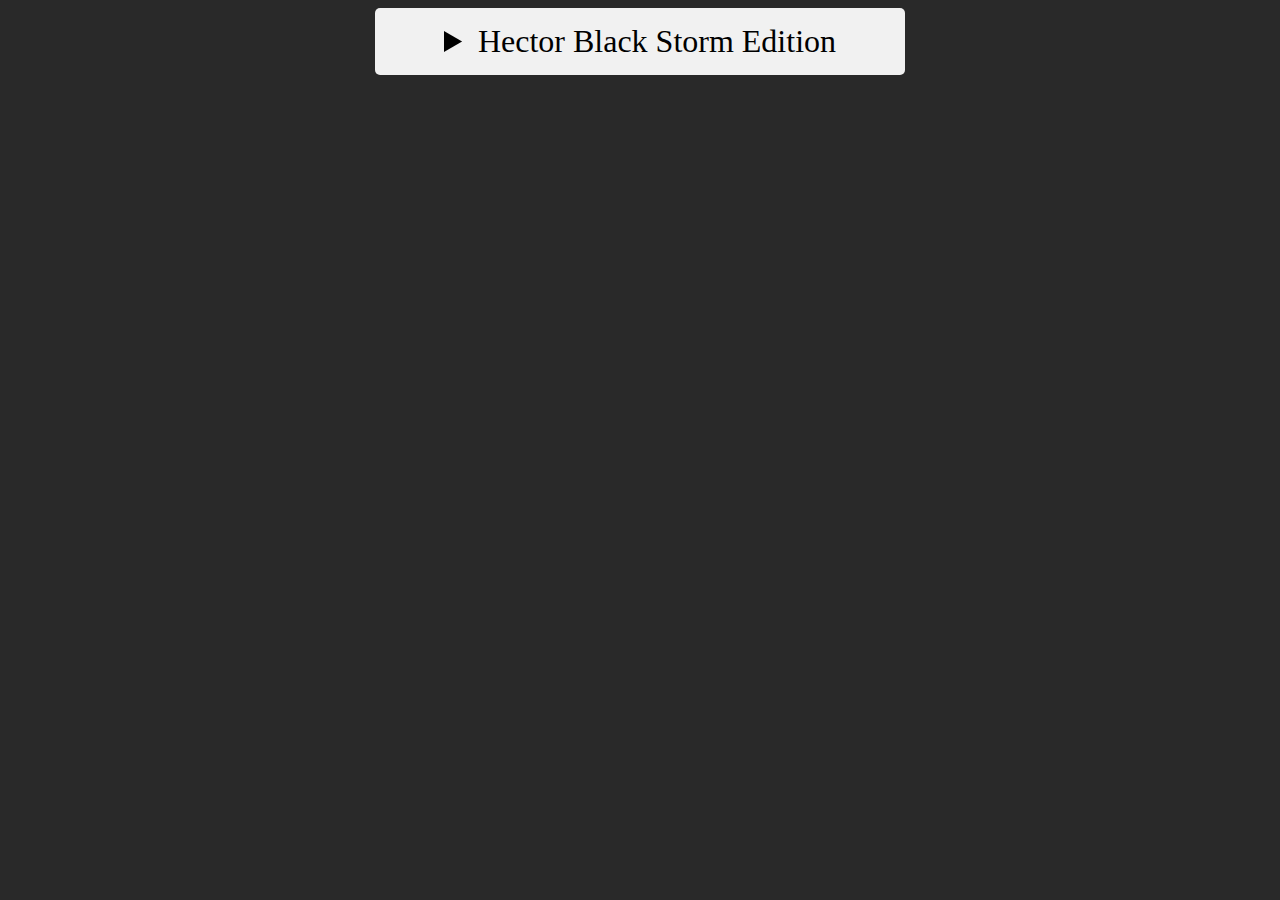
<file: hectorbs.html>
<!DOCTYPE html>
<html lang="en">
<head>
    <meta charset="UTF-8">
    <meta name="viewport" content="width=device-width, initial-scale=1.0">
    <title>Hector Black Storm</title>
    <link rel="stylesheet" href="style.css">
</head>
<body>
    <details id="vehicle">
        <summary id="main">Hector Black Storm Edition</summary>
        <details>
          <summary id="seats">Sharp Pro 1.5L PL CVT</summary>
          <details id="sub">
            <summary id="sub">TR</summary>
            <table>
              <tr>
                <th>Ex.Showroom Price</th>
                <th>21,52,800</th>
              </tr>
              <tr>
                <th>TCS (1% of Ex·Showroom Price)</th>
                <th>21,528</th>
              </tr>
              <tr>
                <th>Road Tax</th>
                <th>4,78,616</th>
              </tr>
              <tr>
                <th>Fastag Charges</th>
                <th>700</th>
              </tr>
              <tr>
                <th>One Year Insurance (Secure Elite)</th>
                <th>69,784</th>
              </tr>
              <tr>
                <th>Essential Kit</th>
                <th>20,442</th>
              </tr>
              <tr>
                <th>Value added Service Charges</th>
                <th>15,500</th>
              </tr>
              <tr>
                <th>On Road Price</th>
                <th>27,59,370</th>
              </tr>
            </table>
          </details>
        </details>
        <details>
          <summary id="seats">Sharp Pro 2.0L DSL MT</summary>
          <details id="sub">
            <summary id="sub">5 S</summary>
            <table>
              <tr>
                <th>Ex.Showroom Price</th>
                <th>22,23,800</th>
              </tr>
              <tr>
                <th>TCS (1% of Ex·Showroom Price)</th>
                <th>22,238</th>
              </tr>
              <tr>
                <th>Road Tax</th>
                <th>4,94,236</th>
              </tr>
              <tr>
                <th>Fastag Charges</th>
                <th>700</th>
              </tr>
              <tr>
                <th>One Year Insurance (Secure Elite)</th>
                <th>89,736</th>
              </tr>
              <tr>
                <th>Essential Kit</th>
                <th>20,442</th>
              </tr>
              <tr>
                <th>Value added Service Charges</th>
                <th>15,500</th>
              </tr>
              <tr>
                <th>On Road Price</th>
                <th>28,66,652</th>
              </tr>
            </table>
          </details>
          <details id="sub">
            <summary id="sub">6 STR</summary>
            <table>
              <tr>
                <th>Ex.Showroom Price</th>
                <th>23,07,800</th>
              </tr>
              <tr>
                <th>TCS (1% of Ex·Showroom Price)</th>
                <th>23,078</th>
              </tr>
              <tr>
                <th>Road Tax</th>
                <th>5,12,716</th>
              </tr>
              <tr>
                <th>Fastag Charges</th>
                <th>700</th>
              </tr>
              <tr>
                <th>One Year Insurance (Secure Elite)</th>
                <th>91,892</th>
              </tr>
              <tr>
                <th>Essential Kit</th>
                <th>20,442</th>
              </tr>
              <tr>
                <th>Value added Service Charges</th>
                <th>15,500</th>
              </tr>
              <tr>
                <th>On Road Price</th>
                <th>29,72,128</th>
              </tr>
            </table>
          </details>
          <details id="sub">
            <summary id="sub">7 STR</summary>
            <table>
              <tr>
                <th>Ex.Showroom Price</th>
                <th>22,28,800</th>
              </tr>
              <tr>
                <th>TCS (1% of Ex·Showroom Price)</th>
                <th>22,288</th>
              </tr>
              <tr>
                <th>Road Tax</th>
                <th>4,95,336</th>
              </tr>
              <tr>
                <th>Fastag Charges</th>
                <th>700</th>
              </tr>
              <tr>
                <th>One Year Insurance (Secure Elite)</th>
                <th>71,485</th>
              </tr>
              <tr>
                <th>Essential Kit</th>
                <th>20,442</th>
              </tr>
              <tr>
                <th>Value added Service Charges</th>
                <th>15,500</th>
              </tr>
              <tr>
                <th>On Road Price</th>
                <th>28,54,551</th>
              </tr>
            </table>
          </details>
          <details id="sub">
            <summary id="sub">2.0L DSL MT</summary>
            <table>
              <tr>
                <th>Ex.Showroom Price</th>
                <th>22,86,800</th>
              </tr>
              <tr>
                <th>TCS (1% of Ex·Showroom Price)</th>
                <th>22,868</th>
              </tr>
              <tr>
                <th>Road Tax</th>
                <th>5,08,096</th>
              </tr>
              <tr>
                <th>Fastag Charges</th>
                <th>700</th>
              </tr>
              <tr>
                <th>One Year Insurance (Secure Elite)</th>
                <th>91,707</th>
              </tr>
              <tr>
                <th>Essential Kit</th>
                <th>20,442</th>
              </tr>
              <tr>
                <th>Value added Service Charges</th>
                <th>15,500</th>
              </tr>
              <tr>
                <th>On Road Price</th>
                <th>29,46,113</th>
              </tr>
            </table>
          </details>
        </details>
      </details>
      
</body>
</html>
</file>
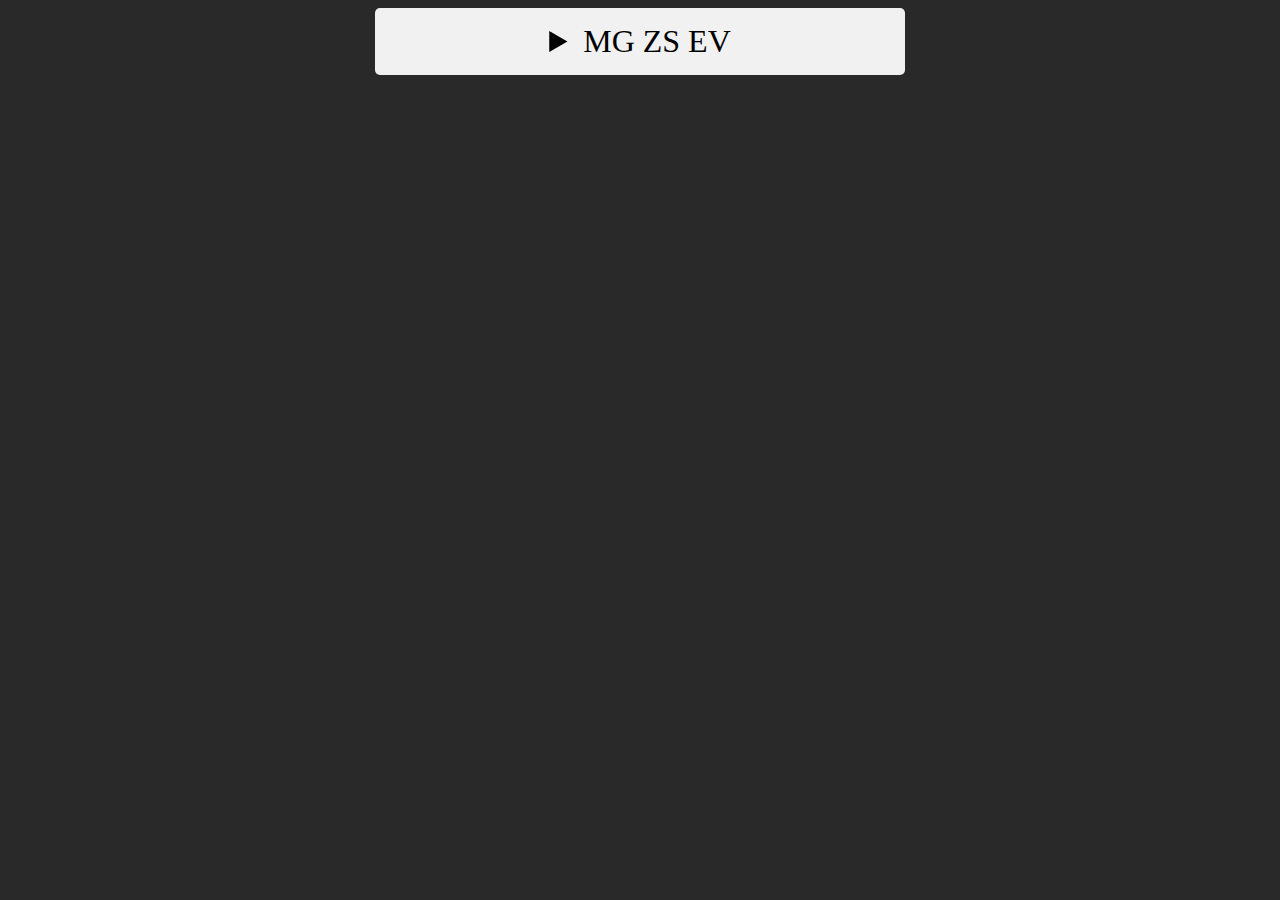
<file: ZS_EV.html>
<!DOCTYPE html>
<html lang="en">
<head>
    <meta charset="UTF-8">
    <meta name="viewport" content="width=device-width, initial-scale=1.0">
    <title>ZS.EV</title>
    <link rel="stylesheet" href="style.css">
</head>
<body>
    <details id="vehicle"> 
        <summary id="main">MG ZS EV</summary>
        <details>
            <summary id="seats">Electric Vehicle</summary>
            <details id="sub">
                <summary id="sub">Executive</summary>
                <table>
                    <tr><th>Ex. Showroom Price</th><th>18,98,000</th></tr>
                    <tr><th>TCS (1% of Ex. Showroom Price)</th><th>18,980</th></tr>
                    <tr><th>Road Tax</th><th>99,900</th></tr>
                    <tr><th>Fastag Charges</th><th>700</th></tr>
                    <tr><th>One Year Insurance (Secure Elite)</th><th>92,813</th></tr>
                    <tr><th>Essential Kit</th><th>16,500</th></tr>
                    <tr><th>Value Added Service Charges</th><th>15,500</th></tr>
                    <tr><th>On Road Price</th><th>21,42,393</th></tr>
                </table>
            </details><br>
            <details id="sub">
                <summary id="sub">Excite Pro</summary>
                <table>
                    <tr><th>Ex. Showroom Price</th><th>19,98,000</th></tr>
                    <tr><th>TCS (1% of Ex. Showroom Price)</th><th>19,980</th></tr>
                    <tr><th>Road Tax</th><th>1,04,900</th></tr>
                    <tr><th>Fastag Charges</th><th>700</th></tr>
                    <tr><th>One Year Insurance (Secure Elite)</th><th>95,221</th></tr>
                    <tr><th>Essential Kit</th><th>16,500</th></tr>
                    <tr><th>Value Added Service Charges</th><th>15,500</th></tr>
                    <tr><th>On Road Price</th><th>22,50,801</th></tr>
                </table>
            </details><br>
            <details id="sub">
                <summary id="sub">Exclusive Plus Dark Grey</summary>
                <table>
                    <tr><th>Ex. Showroom Price</th><th>24,22,800</th></tr>
                    <tr><th>TCS (1% of Ex. Showroom Price)</th><th>24,228</th></tr>
                    <tr><th>Road Tax</th><th>1,26,140</th></tr>
                    <tr><th>Fastag Charges</th><th>700</th></tr>
                    <tr><th>One Year Insurance (Secure Elite)</th><th>1,09,690</th></tr>
                    <tr><th>Essential Kit</th><th>16,500</th></tr>
                    <tr><th>Value Added Service Charges</th><th>15,500</th></tr>
                    <tr><th>On Road Price</th><th>27,15,558</th></tr>
                </table>
            </details><br>
            <details id="sub">
                <summary id="sub">Exclusive Plus Iconic Ivory</summary>
                <table>
                    <tr><th>Ex. Showroom Price</th><th>24,43,800</th></tr>
                    <tr><th>TCS (1% of Ex. Showroom Price)</th><th>24,438</th></tr>
                    <tr><th>Road Tax</th><th>1,27,190</th></tr>
                    <tr><th>Fastag Charges</th><th>700</th></tr>
                    <tr><th>One Year Insurance (Secure Elite)</th><th>1,10,404</th></tr>
                    <tr><th>Essential Kit</th><th>16,500</th></tr>
                    <tr><th>Value Added Service Charges</th><th>15,500</th></tr>
                    <tr><th>On Road Price</th><th>27,38,532</th></tr>
                </table>
            </details><br>
            <details id="sub">
                <summary id="sub">Essence Dark Grey</summary>
                <table>
                    <tr><th>Ex. Showroom Price</th><th>25,22,800</th></tr>
                    <tr><th>TCS (1% of Ex. Showroom Price)</th><th>25,228</th></tr>
                    <tr><th>Road Tax</th><th>1,31,140</th></tr>
                    <tr><th>Fastag Charges</th><th>700</th></tr>
                    <tr><th>One Year Insurance (Secure Elite)</th><th>1,13,096</th></tr>
                    <tr><th>Essential Kit</th><th>16,500</th></tr>
                    <tr><th>Value Added Service Charges</th><th>15,500</th></tr>
                    <tr><th>On Road Price</th><th>28,24,964</th></tr>
                </table>
            </details><br>
            <details id="sub">
                <summary id="sub">Essence Iconic Ivory</summary>
                <table>
                    <tr><th>Ex. Showroom Price</th><th>25,43,800</th></tr>
                    <tr><th>TCS (1% of Ex. Showroom Price)</th><th>25,438</th></tr>
                    <tr><th>Road Tax</th><th>1,32,190</th></tr>
                    <tr><th>Fastag Charges</th><th>700</th></tr>
                    <tr><th>One Year Insurance (Secure Elite)</th><th>1,13,813</th></tr>
                    <tr><th>Essential Kit</th><th>16,500</th></tr>
                    <tr><th>Value Added Service Charges</th><th>15,500</th></tr>
                    <tr><th>On Road Price</th><th>28,47,941</th></tr>
                </table>
            </details><br>
        </details>
    </details>
     
</body>
</html>
</file>
<file: style.css>
body{
    background-color: #292929;
    display: flex;
    justify-content: center;
}
#vehicle{
    background-color: #f1f1f1;
    border-radius: 5px;
    width: 500px;
    padding: 15px;
    display: flex;
    flex-direction: column;
    align-items: center;
}
#seats{
     margin-top: 15px;
     margin-left: 10px;
     font-size: 1.5em;
     font-weight: bold;
}
#main{
    font-size: 2em;
}
#ptrmt{
 margin-top: 10px;
 margin-left: 15px;
 font-size: 1.2em;
}
#sub{
  margin-left:10px;
  font-size: 1em;
}
table{
    background-color: hsla(0, 0%, 16%, 0.137);
    border: 1px solid black;
    border-radius: 10px;
}
tr{
    
    padding: 5px;
    gap: 10px;
    display: grid;
    grid-template-columns: repeat(2,1fr);
    align-items: center;
}
th{
    border: 1px solid black;
    padding: 10px;
    background-color: hsl(0, 0%, 10%, 0.137);
}
</file>
